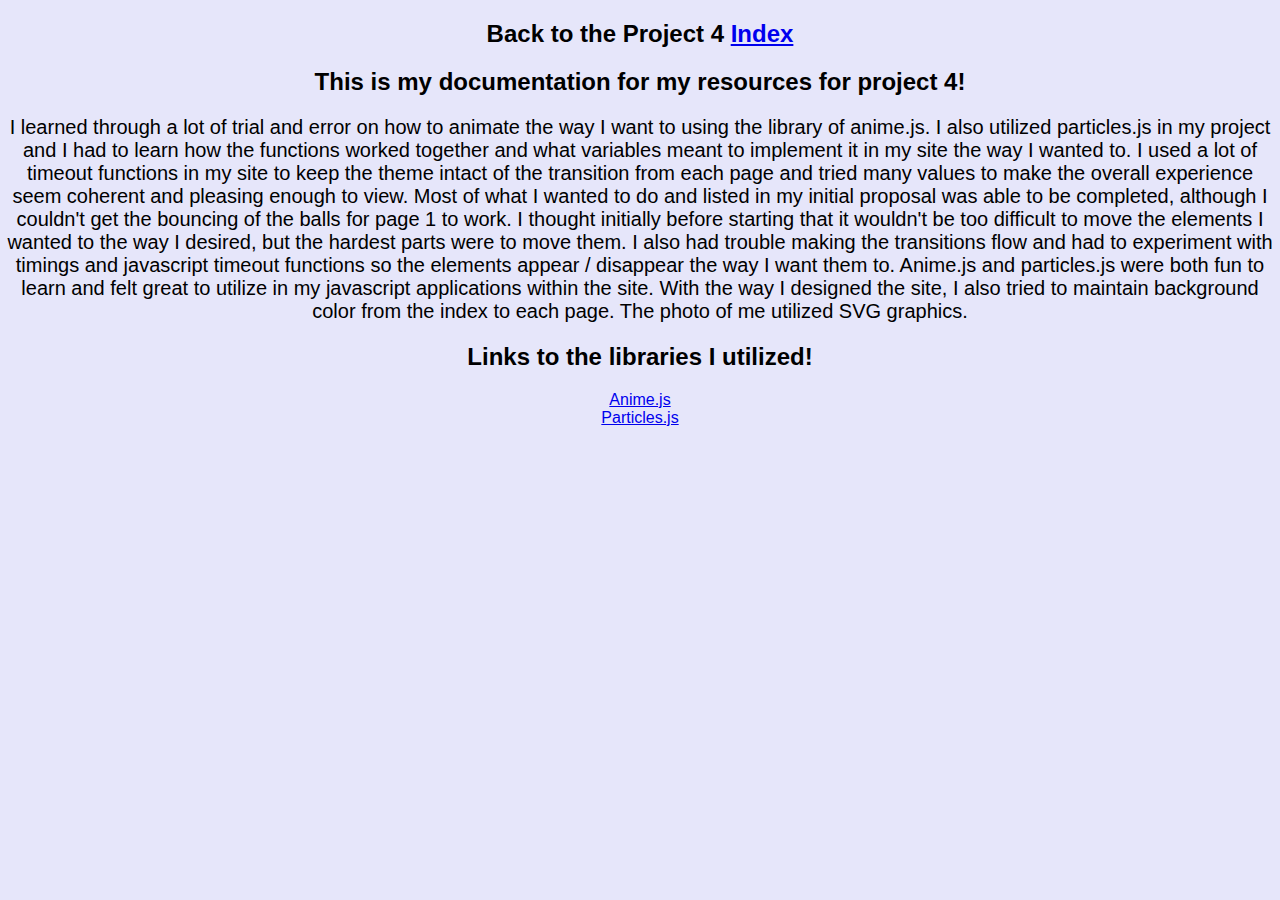
<file: documentation.html>
<!DOCTYPE html>
<html lang="en">

<head>
    <meta charset="utf-8" />
    <meta name="viewport" content="width=device-width, initial-scale=1.0">
    <title>Project 4 Documentation Page</title>
    <link rel="stylesheet" href="documentation.css">
</head>
<body>
    <h2>Back to the Project 4 <a href="index.html">Index<br></a></h2>
    <h2>This is my documentation for my resources for project 4!</h2>

    <article id= "description">
        <p>I learned through a lot of trial and error on how to animate the way I want to using the library of anime.js. I also utilized particles.js in my project and
            I had to learn how the functions worked together and what variables meant to implement it in my site the way I wanted to. I used a lot of timeout functions in my
            site to keep the theme intact of the transition from each page and tried many values to make the overall experience seem coherent and pleasing enough to view. Most of
            what I wanted to do and listed in my initial proposal was able to be completed, although I couldn't get the bouncing of the balls for page 1 to work. I thought initially
            before starting that it wouldn't be too difficult to move the elements I wanted to the way I desired, but the hardest parts were to move them. I also had trouble making the transitions flow and had
            to experiment with timings and javascript timeout functions so the elements appear / disappear the way I want them to. Anime.js and particles.js were both fun to learn and felt great to
            utilize in my javascript applications within the site. With the way I designed the site, I also tried to maintain background color from the index to each page. The photo
            of me utilized SVG graphics.</p>
    </article>

    <nav>
        <h2>Links to the libraries I utilized!</h2>
        <a href="https://github.com/juliangarnier/anime">Anime.js<br></a>
        <a href="https://github.com/VincentGarreau/particles.js/">Particles.js<br></a>
    </nav>

</body>
</file>
<file: documentation.css>
body{
    text-align: center;
    font-family: Verdana, Geneva, Tahoma, sans-serif;
    margin: 0 auto;
    background-color: lavender;
}

p{
    font-size: 20px;
    max-width: 70em;
    margin: 0 auto;
  
}
</file>
